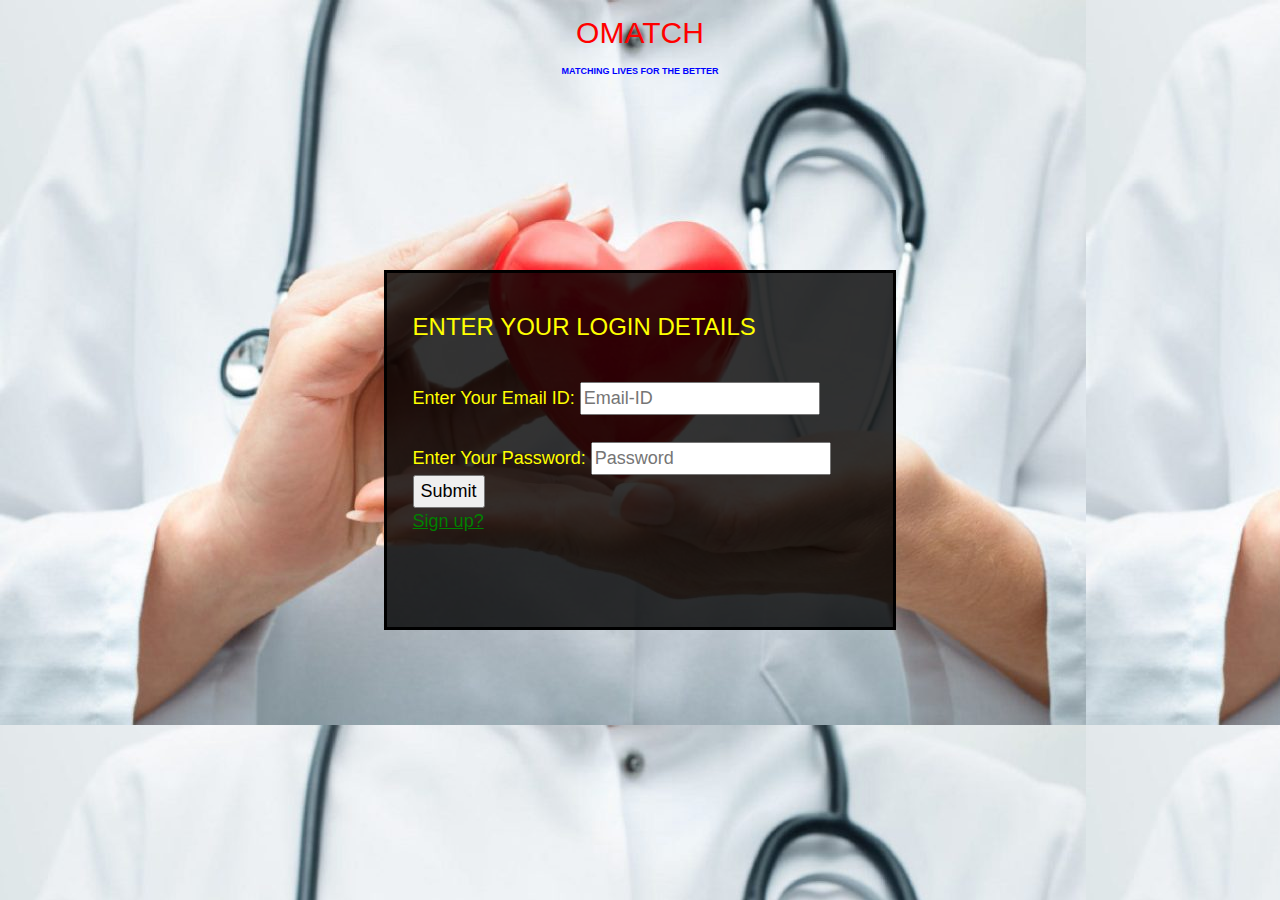
<file: index.html>
<!DOCTYPE html>
<html class="no-js" lang="">
    <head>
        <meta charset="utf-8">
        <meta http-equiv="x-ua-compatible" content="ie=edge">
        <title>Omatch</title>
        <meta name="description" content="">
        <meta name="viewport" content="width=device-width, initial-scale=1">
        <link rel="stylesheet" href="css/style.css">
		<link rel="stylesheet" href="https://www.w3schools.com/w3css/4/w3.css">
		
		<style>
		 #login-form{position:absolute;top:30%;left:30%;height:40%;width:40%;
					border:solid black;color:Yellow;font-size:1.2em;padding:2%;
					background-color:rgba(0,0,0,0.8);}
		
		 
		</style>
    </head>
	
<body style="position:absolute;top:0%;left:0%;
			width:100%;height:100%;
			background-image:url('img/homepage_image.jpg');">
			<h2 style="color:Red;text-align:center;font-size:2em;">Omatch</h2>
			<h1 style="color:blue;text-align:center;font-size:0.6em;">Matching lives for the better</h1>

	<div id="login-form">
		<form id="login_form" name="login-form" action="check_login.php" method="POST">
			<h3 style="color:yellow;"> Enter your login details</h3></br>
			Enter Your Email ID:
			<input type="email" name="emailid" placeholder="Email-ID"></br></br>
			Enter Your Password:
			<input type="password" name="password" placeholder="Password"></br>
			<button type="submit" value="Submit">Submit</button></br>
			<a  style="color:green;" href="register.html">Sign up?</a>
		</form>
	</div>
	
	
	

</body>
</html>
</file>
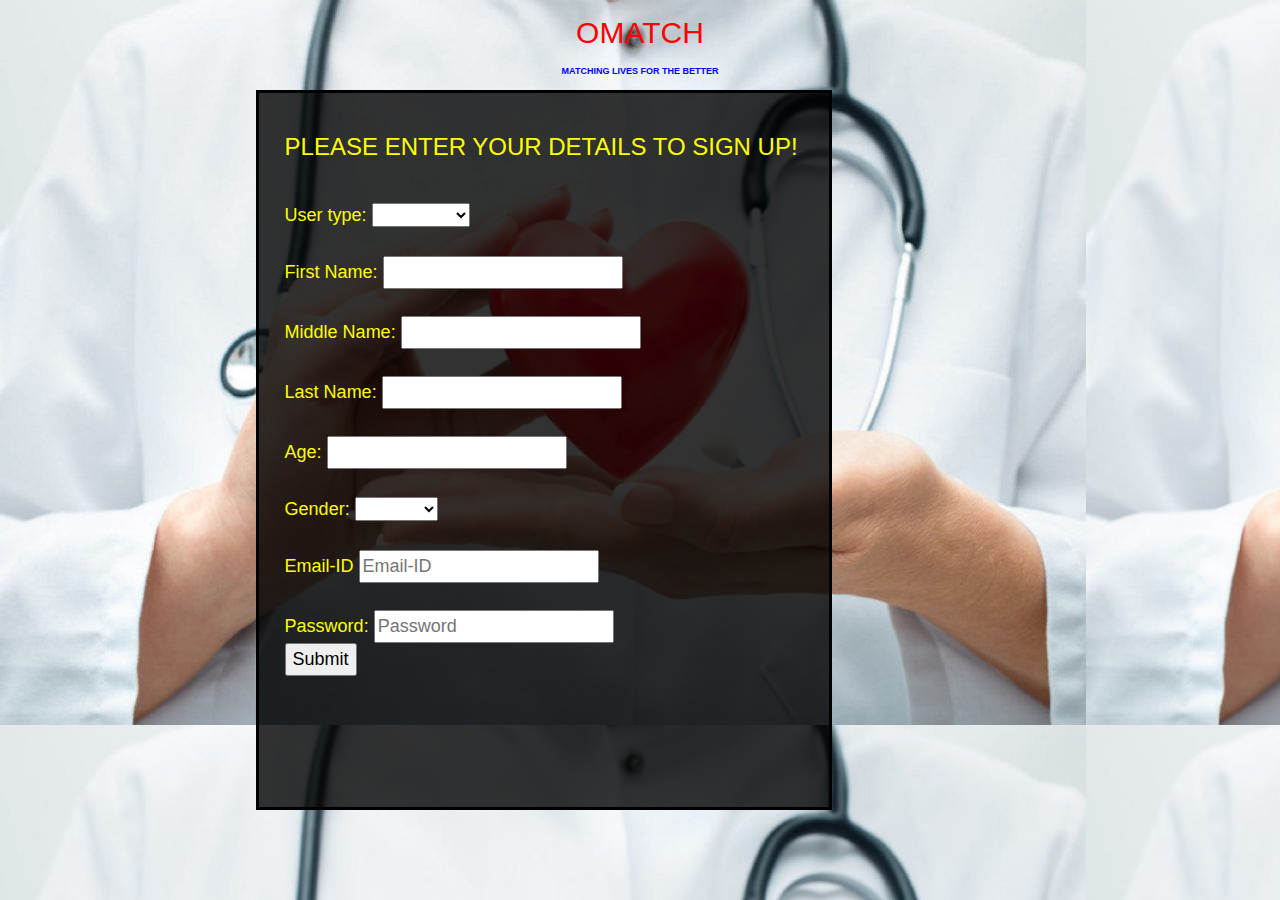
<file: register.html>
<!DOCTYPE html>
<html class="no-js" lang="">
    <head>
        <meta charset="utf-8">
        <meta http-equiv="x-ua-compatible" content="ie=edge">
        <title>Omatch</title>
        <meta name="description" content="">
        <meta name="viewport" content="width=device-width, initial-scale=1">
        <link rel="stylesheet" href="css/style.css">
		<link rel="stylesheet" href="https://www.w3schools.com/w3css/4/w3.css">
		
		<style>
		
					
		 #register-form{position:absolute;top:10%;left:20%;height:80%;width:45%;
					border:solid black;color:Yellow;font-size:1.2em;padding:2%;
					background-color:rgba(0,0,0,0.8);}
		
		 
		</style>
    </head>
	
<body style="position:absolute;top:0%;left:0%;
			width:100%;height:100%;
			background-image:url('img/homepage_image.jpg');">
			<h2 style="color:Red;text-align:center;font-size:2em;">Omatch</h2>
			<h1 style="color:blue;text-align:center;font-size:0.6em;">Matching lives for the better</h1>
			
	<div id="Register-form">
		<form id="register-form" name="register-form" action="register.php" method="POST">
			<h3 style="color:yellow;"> Please Enter your details to sign up!</h3></br>
			 
			 
			 User type:
			 <select id="usertype" name="usertype">
				<option value="" selected="selected"></option>
				<option value="Doctor">Doctor</option>
				<option value="Donor" >Donor</option>
				<option value="Recipient" >Recipient</option>
			</select></br></br>
			
			First Name:
			<input type="text" name="first_name" id="first_name"></br></br>
			Middle Name:
			<input type="text" name="middle_name" id="middle_name"></br></br>
			Last Name:
			<input type="text" name="last_name" id="last_name"></br></br>
			Age:
			<input type="text" name="age" id="age"></br></br>
			Gender:
			 <select id="gender" name="gender">
				<option value="" selected="selected"></option>
				<option value="male" >Male</option>
				<option value="female" >Female</option>
			</select></br></br>
			
			Email-ID		
			<input type="email" name="emailid" id="emailid" placeholder="Email-ID"></br></br>
		    Password:
			<input type="password" name="password" placeholder="Password"></br>
			<button type="submit" value="Submit">Submit</button></br>
		</form>
	</div>

			
			

	
</body>
</html>
</file>
<file: css/style.css>
body {
font-family : 'Lato', sans-serif;
background : #fff;
}
body p {
color : #666666;
font-family : "Lato", sans-serif;
font-size : 14px;
letter-spacing : 1px;
}
body h1, h2, h3, h4, h5, h6 {
color : #141414;
font-family : "Lato", sans-serif;
font-size : 18px;
text-transform : capitalize;
font-weight : 800;
text-transform : uppercase;
}
.form-group .required .control-label:after {
  content:"*";
  color:red;
}
a:hover {
text-decoration : none;
}
.navbar {
padding : 10px 0;
transition : background 0.5s ease-in-out, padding 0.5s ease-in-out;
}
.top-nav-collapse {
padding : 0;
}
#loader-wrapper .logo {
left : 48.7%;
position : absolute;
top : 48%;
}
#loader-wrapper .logo a {
font-weight : 700;
color : #3498DB;
font-size : 12px;
}
.logo span {
color : #f85654;
}
#loader-wrapper {
position : fixed;
top : 0;
left : 0;
width : 100%;
height : 100%;
z-index : 999999;
background : #fff;
}
#loader {
display : block;
position : relative;
left : 50%;
top : 50%;
width : 150px;
height : 150px;
margin : -75px 0 0 -75px;
border-radius : 50%;
border : transparent solid 3px;
border-top-color : #3498db;
animation : spin 2s linear infinite;
}
#loader:before {
content : "";
position : absolute;
top : 5px;
left : 5px;
right : 5px;
bottom : 5px;
border-radius : 50%;
border : transparent solid 3px;
border-top-color : #444;
animation : spin 3s linear infinite;
}
#loader:after {
content : "";
position : absolute;
top : 15px;
left : 15px;
right : 15px;
bottom : 15px;
border-radius : 50%;
border : transparent solid 3px;
border-top-color : #1487b2;
animation : spin 1.5s linear infinite;
}
@keyframes spin {
0% {
transform : rotate(0deg);
}
100% {
transform : rotate(360deg);
}
}
#nav_menu ul {
float : right;
list-style : none outside none;
margin : 0;
padding : 0;
position : relative;
}
#nav_menu ul a {
color : #000000;
display : block;
font-family : lato;
font-size : 14px;
font-weight : bold;
line-height : 32px;
padding : 25px 14px;
text-decoration : none;
text-transform : capitalize;
transition : all 0.4s 0s ease;
}
#nav_menu ul li {
float : left;
padding : 0;
position : relative;
}
#nav_menu ul li a:hover {
transition : all 0.4s 0s ease;
background : #33ccff;
}
#nav_menu ul ul {
background : none 0 0 repeat scroll #33ccff;
display : none;
left : 0;
padding : 0;
position : absolute;
top : 100%;
z-index : 9999;
padding : 10px;
}
#nav_menu ul ul li {
float : none;
width : 200px;
}
#nav_menu ul ul a {
line-height : 120%;
padding : 10px 29px;
}
#nav_menu ul ul li a:hover {
transition : all 0.4s 0s ease;
background : #ffffff;
}
#nav_menu ul ul ul {
top : 0;
left : 100%;
}
#nav_menu ul li:hover > ul {
display : block;
}
#nav_menu ul li a i {
margin-left : 6px;
}
#src_sec {
background-image : url("../img/slide_img.jpg");
background-position : center center;
background-size : cover;
min-height : 500px;
}
#abt_sec {
padding : 70px 0;
}
.happy_use {
float : right;
font-family : open sans;
line-height : 6px;
text-align : center;
margin-top : 10px;
}
.happy_use > h2 {
color : #2c3e50;
font-size : 17px;
font-weight : 600;
margin : 0;
}
.happy_use > p {
font-size : 16px;
margin : 0;
}
.lft_hd img {
float : left;
margin-right : 30px;
margin-top : 19px;
width : 76px;
}
#pricing_sec {
padding : 70px 0;
}
.title_sec {
margin : 0 auto;
padding : 0 0 25px 0;
text-align : center;
}
.title_sec h2 {
color : #606060;
font-size : 12px;
text-transform : uppercase;
letter-spacing : 1px;
}
.abt {
margin : 0 auto;
text-align : center;
}
#skill_sec {
padding-top : 30px;
}
.skills-wrap .container {
padding : 70px 0;
}
.progress {
height : 35px;
line-height : 35px;
margin-bottom : 45px;
background : #F0F0F0;
border-radius : 0;
box-shadow : none;
list-style : none;
}
.progress-bar {
font-weight : 600;
line-height : 35px;
padding-left : 20px;
text-align : left;
}
.progress-bar1 .progress-bar {
background : #00AFF0;
}
#lts_sec {
padding-top : 30px;
}
.all_brouse_btn {
border : #666666 solid 1px;
color : #666666;
font-size : 12px;
text-transform : uppercase;
padding : 15px 20px;
text-align : center;
background : #fff;
}
.post_btn {
width : 100%;
display : inline-block;
margin : 0 auto;
text-align : center;
padding-top : 65px;
}
.post_btn a {
position : relative;
display : inline-block;
margin : 15px 25px;
outline : none;
color : #fff;
text-decoration : none;
text-transform : uppercase;
letter-spacing : 1px;
font-weight : 400;
text-shadow : 0 0 1px rgba(255, 255, 255, 0.3);
font-size : 1.35em;
}
.hover_effect_btn {
position : relative;
z-index : 1;
}
.hover_effect_btn a {
overflow : hidden;
margin : 0 15px;
}
.hover_effect_btn a span {
font-size : 12px;
font-family : lato;
background : none 0 0 repeat scroll #fff;
border : #666666 solid 1px;
border-radius : 6px;
color : #666666;
display : block;
padding : 15px 20px;
transition : transform 0.3s;
}
.hover_effect_btn a::before {
background : none 0 0 repeat scroll #00AFF0;
color : #fff;
height : 100%;
left : 0;
padding : 15px 20px;
position : absolute;
top : 0;
transition : transform 0.3s 0s ease;
width : 100%;
z-index : -1;
font-size : 12px;
font-family : lato;
border : #666666 solid 1px;
border-radius : 6px;
}
.hover_effect_btn a:hover span, .hover_effect_btn a:focus span {
transform : translateX(100%);
}
.hover_effect_btn a:hover::before, .hover_effect_btn a:focus::before {
transform : translateX(0%);
}
#protfolio_sec ul.filter {
color : #2e2e2e;
}
#protfolio_sec ul.filter li {
color : #666666;
cursor : pointer;
display : inline-block;
font-family : lato;
font-size : 14px;
margin-right : 5px;
padding : 15px 35px;
position : relative;
}
#protfolio_sec ul.filter li:hover {
color : #36BFF3;
}
#protfolio_sec ul.filter li.active {
border-bottom : 1px solid #00AFF0;
}
#protfolio_sec .all-portfolios {
margin-top : 20px;
margin-left : -10px;
}
#protfolio_sec .single-portfolio {
float : left;
margin-bottom : 10px;
width : 277px;
}
#protfolio_sec .single-portfolio:hover .img_hoverlay {
display : block;
}
#message {
height : 90px;
}
.wrap_caption {
padding : 190px 0;
}
.slider {
display : block;
text-align : center;
vertical-align : middle;
width : 100%;
}
#slider_sec {
background-image : url("../img/slider.jpg");
background-position : center center;
background-repeat : no-repeat;
background-size : 100% 100%;
height : 650px;
width : 100%;
}
.left_crousel_btn, .right_crousel_btn {
color : #fff;
height : 20px;
position : absolute;
text-align : center;
top : 50%;
width : 20px;
font-size : 25px;
font-weight : normal;
}
.caption_carousel h1 {
font-family : lato;
font-size : 60px;
text-transform : capitalize;
color : #fff;
}
.caption_carousel p {
font-family : lato;
font-size : 14px;
color : #f6f6f6;
border-top : 1px solid #fff;
border-bottom : 1px solid #fff;
display : inline;
line-height : 35px;
padding : 8px;
}
.caption_carousel {
display : table-cell;
text-align : center;
vertical-align : middle;
height : 100%;
width : 100%;
margin : 0 auto;
display : block;
}
.carousel-indicators li {
background-color : #363636;
border : none medium;
border-radius : 5px;
cursor : pointer;
display : inline-block;
height : 6px;
text-indent : 0;
width : 25px;
}
.carousel-indicators .active {
width : 25px;
height : 7px;
background-color : #00AFF0;
}
#counting_sec {
background : none 0 0 repeat scroll #f0f0f0;
padding : 90px 0;
}
.counting_sl h2 {
color : #515050;
font-size : 48px;
}
.counting_sl h4 {
font-size : 18px;
color : #515050;
text-transform : uppercase;
font-weight : 300;
}
.counting_sl {
text-align : center;
}
.counting_sl i {
color : #515050;
float : left;
font-size : 35px;
margin-top : 10px;
}
#pr_sec {
padding : 70px 0;
}
.service {

transition: all 1s ease 0s;
-moz-transition: all 1s ease 0s;
-webkit-transition: all 1s ease 0s;border :1px solid #eeeeee;
cursor : pointer;
text-align : center;
padding : 61px 0;

}
.service:hover .service_hoverly {
display : block;
}
.service > h2 {
color : #515050;
font-size : 14px;
font-weight : 400;
text-transform : uppercase;
}
.service_hoverly h2 {
color : #515050;
font-size : 14px;
font-weight : 400;
text-transform : uppercase;
margin : 0;
padding-bottom : 30px;
}
.service i {
font-size : 50px;
color : #03B0F0;
position : relative;
}
.service_hoverly {

transition: all 1s ease 0s;
	-moz-transition: all 1s ease 0s;
	-webkit-transition: all 1s ease 0s;border :1px solid #03B0F0;
display : none;
padding : 25px 5px;
position : absolute;
top : 0;
background : #fff;
}
.service_hoverly i {
background : none 0 0 repeat scroll #fff;
font-size : 50px;
position : relative;
top : -50px;
}
#protfolio_sec {
background : none 0 0 repeat scroll #f0f0f0;
padding : 70px 0;
}
#tm_sec {
padding : 70px 0;
}
.sngl_team h3 {
font-size : 14px;
text-transform : uppercase;
color : #333333;
}
.sngl_team {
text-align : center;
width : 100%;
}
.owl-item .sngl_team img {
margin : 0 auto;
text-align : center;
width : 130px;
}
.sngl_team span {
color : #00aff0;
font-family : lato;
font-size : 13px;
margin-left : 10px;
text-transform : uppercase;
}
.all_team .owl-controls .owl-prev i {
color : #3399ff;
font-size : 30px;
position : absolute;
top : 46%;
left : 0;
}
.all_team .owl-controls .owl-next i {
position : absolute;
top : 46%;
font-size : 30px;
color : #3399FF;
right : 0%;
}
.all_team .owl-controls .owl-dot {
background-color : #363636;
border : none medium;
border-radius : 5px;
cursor : pointer;
display : inline-block;
height : 6px;
text-indent : 0;
width : 25px;
margin-right : 5px;
}
.all_team .owl-controls .owl-dot.active {
background-color : #03B0F0;
}
.all_team .owl-controls {
display : inline-block;
width : 100%;
text-align : center;
}
#tstm_sec {
background-image : url("../img/testimonial_bg.jpg");
background-position : center center;
background-repeat : no-repeat;
background-size : 100% 100%;
padding : 40px 0;
}
.all_tstm {
display : table;
width : 100%;
height : 100%;
}
.sngl_tstm {
display : table-cell;
height : 100%;
text-align : center;
vertical-align : middle;
}
.sngl_tstm i {
font-size : 25px;
color : #fff;
}
.sngl_tstm h3 {
color : #fff;
font-size : 24px;
letter-spacing : 1px;
text-transform : uppercase;
}
.sngl_tstm p {
color : #ffffff;
font-size : 16px;
line-height : 30px;
}
.sngl_tstm h6 {
font-size : 12px;
text-transform : uppercase;
color : #fff;
}
.clnt_tstm {
width : 780px;
margin : 0 auto;
}
#tstm_sec .owl-controls .owl-dot {
background-color : #fff;
border : none medium;
border-radius : 5px;
cursor : pointer;
display : inline-block;
height : 6px;
text-indent : 0;
width : 25px;
margin-right : 5px;
}
#tstm_sec .owl-controls .owl-dot.active {
background-color : #03B0F0;
}
#tstm_sec .owl-controls {
display : inline-block;
width : 100%;
text-align : center;
}
#tstm_sec .owl-controls .owl-nav {
display : none;
}
.lts_pst > img {
  width: 100%;
}
.lts_pst h2 {
color : #333333;
font-size : 14px;
text-transform : uppercase;
font-weight: bold;
}
.lts_pst a {
border-bottom : 1px solid #333333;
color : #333333;
font-family : lato;
text-transform : capitalize;
}
.lts_pst a:hover {
border-bottom : 1px solid #00AFF0;
}
.sngl_pricing ul {
border : #ebebeb solid 5px;
margin : 0;
padding : 0;transition: all 1s ease 0s;
-moz-transition: all 1s ease 0s;
-webkit-transition: all 1s ease 0s
}
.sngl_pricing ul li {
color : #666666;
font-family : lato;
font-size : 14px;
list-style : none outside none;
text-transform : capitalize;
border-top : 1px solid #EBEBEB;
padding : 10px 0;
text-align : center;
}
.sngl_pricing ul li:first-child {
border-top : 0;
}
.sngl_pricing {
text-align : center;
border : #ebebeb solid 5px;
}
.sngl_pricing:hover {
border : #00AFF0 solid 5px;transition: all 1s ease 0s;
-moz-transition: all 1s ease 0s;
-webkit-transition: all 1s ease 0s
}
.sngl_pricing:hover.sngl_pricing h3 {
background : none 0 0 repeat scroll #00AFF0;transition: all 1s ease 0s;
-moz-transition: all 1s ease 0s;
-webkit-transition: all 1s ease 0s
}
.sngl_pricing > h2 {
color : #fff;
font-size : 18px;
margin : 0;
padding : 30px;
text-transform : uppercase;
}
.title_bg_1 {
background-image : url("../img/basic.jpg");
background-position : center center;
background-repeat : no-repeat;
background-size : 100% 100%;
}
.title_bg_2 {
background-image : url("../img/standar.jpg");
background-position : center center;
background-repeat : no-repeat;
background-size : 100% 100%;
}
.title_bg_3 {
background-image : url("../img/extended.jpg");
background-position : center center;
background-repeat : no-repeat;
background-size : 100% 100%;
}
.sngl_pricing > h3 {
background : none 0 0 repeat scroll #ebebeb;
color : #515050;
font-size : 48px;
margin : 0;
padding : 20px 0;
}
.currency {
font-size : 24px;
position : relative;
top : -18px;
}
.monuth {
font-size : 24px;
text-transform : none;
}
.btn.pricing_btn {
background : none 0 0 repeat scroll #00aff0;
border : #666666 solid 1px;
color : #fff;
text-transform : uppercase;
padding : 10px 30px;
}
.sngl_pricing ul {
margin : 0;
padding : 55px 0;
}
.sngl_pricing a {
margin-top : 30px;
}
#clt_sec {
background : #F0F0F0;
padding : 70px 0;
}
.owl-item .sngl_clt a {
text-align : left;
width : 100%;
display : inline-block;
margin-left : 40px;
}
.owl-item .sngl_clt img {
width : 100px;
}
#clt_sec .owl-controls .owl-nav {
display : none;
}
#ctn_sec {
padding : 70px 0;
}
#cnt_form .btn {
background : #353638;
padding : 10px 35px;
}
#cnt_form .form-control:focus {
border : #0080FF solid 1px;
}
.cnt_info ul {
margin : 0;
padding : 0;
border-left : 1px solid #C7C7C7;
padding-left : 30px;
}
.cnt_info ul li {
list-style : none outside none;
padding : 15px 0;
}
.cnt_info ul li i {
color : #818181;
float : left;
margin-top : 5px;
}
.cnt_info p {
padding-left : 30px;
}
.map_area {
margin-bottom : 93px;
}
.ft ul {
margin : 0;
padding : 0;
text-align : center;
}
.ft ul li {
list-style : none outside none;
padding-right : 10px;
display : inline;
}
.ft ul li a {
border : #818181 solid 1px;
border-radius : 50px;
display : inline-block;
margin : 0 auto;
padding : 7px 11px;
text-align : center;
}
.ft ul li a i {
color : #363636;
font-size : 15px;
transition: all 1s ease 0s;
-moz-transition: all 1s ease 0s;
-webkit-transition: all 1s ease 0s
}
.ft ul li a i:hover {
color : #00AFF0;transition: all 1s ease 0s;
-moz-transition: all 1s ease 0s;
-webkit-transition: all 1s ease 0s
}
.ft ul li .fa-facebook {
padding : 3px;
}
#ltd_map_sec {
background : none 0 0 repeat scroll #363636;
text-align : center;
}
.map > h1 {
color : #fff;
font-size : 20px;
font-weight : normal;
text-transform : uppercase;
}
#ft_sec {
padding : 70px 0;
}
.copy_right {
margin : 0;
padding : 0;
}
.copy_right li {
font-size : 14px;
font-weight : 600;
list-style : none outside none;
padding : 2px;
text-align : center;
color : #818181;
text-transform : uppercase;
}
.copy_right {
margin : 0;
padding : 0;
margin-top : 18px;
}
.map i {
font-size : 22px;
font-weight : bold;
color : #fff;
margin-left : 15px;
}
.show_hide {
color : #3399FF;
margin-left : 15px;
}
#blg_sec {
padding : 100px 0;
}
.main_menu_sec {
background : none 0 0 repeat scroll white;/*#353638*/
border : none 0;
margin : 0;
box-shadow:4px 4px 4px black
}
.post_info i {
background : none 0 0 repeat scroll #00aff0;
color : #fff;
float : left;
font-size : 30px;
padding : 10px;
margin-right : 15px;
}
.post_info ul {
margin : 0;
padding : 0;
}
.post_info ul li {
list-style : none;
float : left;
}
.post_intro {
padding-top : 15px;
}
.post_intro h2 {
color : #333333;
font-size : 14px;
font-weight : bold;
text-transform : uppercase;
display : inline;
line-height : 30px;
}
.post_info ul li {
float : left;
list-style : none outside none;
color : #a3a7b2;
font-size : 12px;
text-transform : capitalize;
font-family : lato;
}
.post_content {
border-bottom : 1px solid #e3e3e3;
float : left;
line-height : 25px;
padding : 30px 0;
}
.post_content > a {
color : #666666;
font-family : lato;
font-size : 12px;
border-bottom : 1px solid #666666;
line-height : 40px;
padding : 8px 0;
}
.post_content > a:hover {
border-bottom : 1px solid #00AFF0;
}
#sr_bx {
border : #C4C4C4 solid 1px;
padding : 12px;
width : 100%;
}
.sidebar h2 {
color : #333333;
font-size : 14px;
text-transform : uppercase;
margin-top : 30px;
}
.title_br {
border-bottom : 2px solid #666666;
width : 50px;
}
.sidebar ul {
margin : 0;
padding : 0;
}
.sidebar ul li {
border-bottom : 1px solid #e2e2e2;
list-style : none outside none;
padding : 15px 0;
}
.sidebar ul li a {
color : #666666;
font-size : 14px;
text-transform : capitalize;transition: all 1s ease 0s;
-moz-transition: all 1s ease 0s;
-webkit-transition: all 1s ease 0s
}
.sidebar ul li a:hover{transition: all 1s ease 0s;
-moz-transition: all 1s ease 0s;
-webkit-transition: all 1s ease 0s;color:#00AFF0}
.flickr li {
border : 0 !important ;
}
.flickr li {
float : left;
padding-right : 6px;
width : 90px;
}
.tag > li {
border : none medium !important ;
float : left;
}
.tag li a {
border : #666666 solid 1px;
padding : 10px;
margin-right : 5px;
}
.sngl_blg > img {
width : 100%;
height : 100%;
}
.author_dec h3 {
margin : 0;
color : #333333;
font-size : 14px;
margin-bottom : 11px;
}
.author_info {
border-bottom : 1px solid #e3e3e3;
display : inline-block;
padding : 22px 0;
margin-bottom : 30px;
}
.author_info > img {
float : left;
margin-right : 35px;
}
.social_link {
margin : 0;
padding : 0;
float : right;
display : inline-flex;
}
.social_link li {
list-style : none;
}
.social_link li a i {
color : #363636;
float : left;
padding : 6px;
}
.form-control.single_cnt {
width : 355px !important ;
}
.single_cnt_m {
width : 731px !important ;
}
</file>
